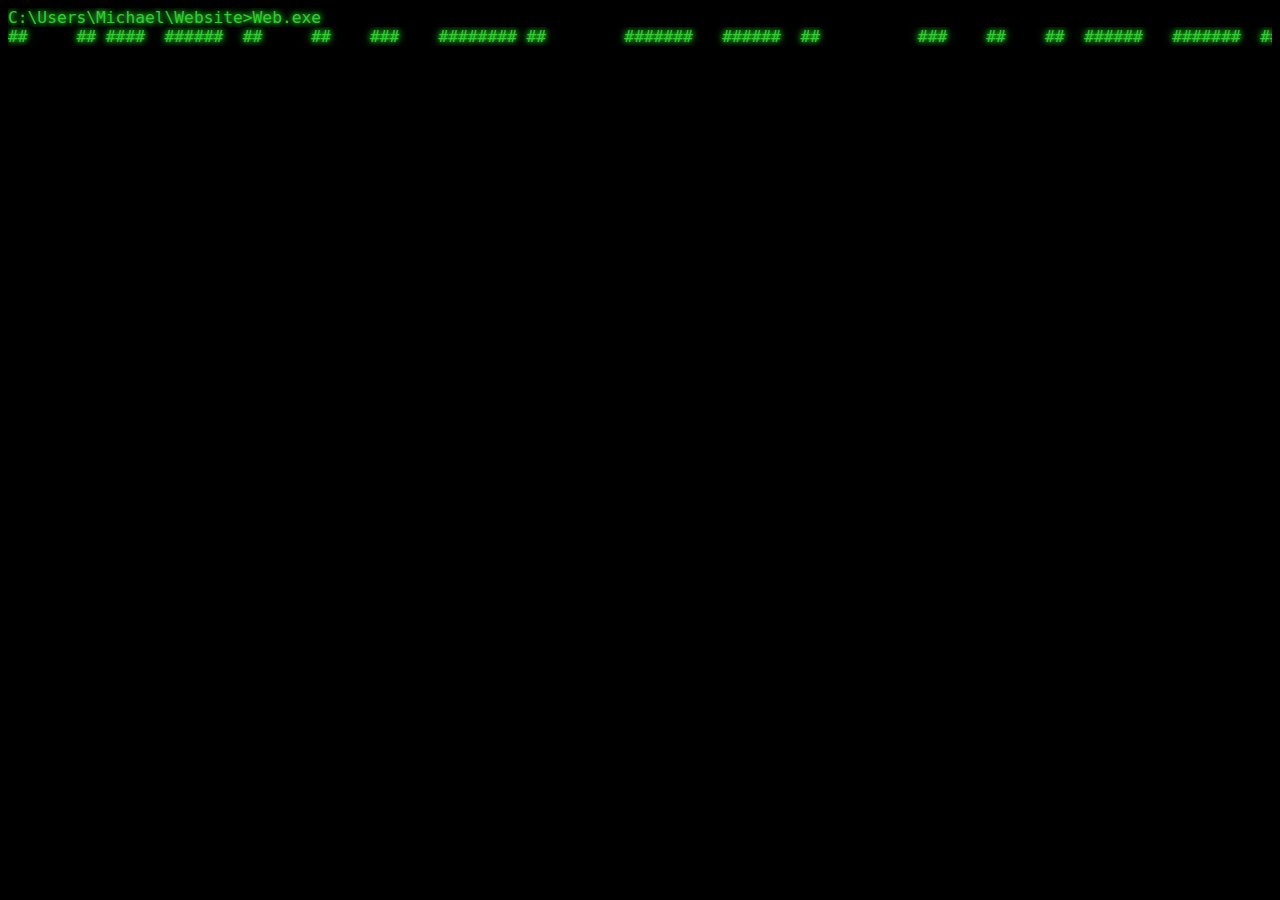
<file: index.html>
<!DOCTYPE html>
<html lang="en">
<head>
  <meta charset="UTF-8">
<!-- Google tag (gtag.js) -->
<script async src="https://www.googletagmanager.com/gtag/js?id=G-X2VX27VWGQ"></script>
<script>
  window.dataLayer = window.dataLayer || [];
  function gtag(){dataLayer.push(arguments);}
  gtag('js', new Date());

  gtag('config', 'G-X2VX27VWGQ');
</script>
  <meta http-equiv="X-UA-Compatible" content="IE=edge">
  <meta name="viewport" content="width=device-width, initial-scale=1.0">
  <link rel="stylesheet" href="styles.css">
  <title>Michael Clayson - Application Developer</title>
  <script defer src="script.js"></script>
</head>
<body>
  <!-- Google Tag Manager (noscript) -->
<noscript><iframe src="https://www.googletagmanager.com/ns.html?id=GTM-PD46RF9"
  height="0" width="0" style="display:none;visibility:hidden"></iframe></noscript>
  <!-- End Google Tag Manager (noscript) -->
  <div class ="terminal" id = "Terminal">
      <div id = "PreviousLines"></div>
      <span id = "CurrentLine"></span>
    </div>
    
  
</body>
</html>
</file>
<file: styles.css>
body{
  font-family: Arial, Helvetica, sans-serif;;
  background-color: #000;
	background-image: 
		radial-gradient(rgba(#fff, 0.125), rgba(#fff, 0)),
		linear-gradient(to bottom, #000, #000 2px, #111 3px);
  background-repeat: repeat-y;
	background-position: center center;
	background-size: cover, 100% 3px;
}

header {
  padding: 50px;
  text-align: left;

  color: white;
  font-size: 30px;
  border-radius: 25px;
}

h1 {
  font-weight: bold;
  margin-top: 0%;
  margin-bottom: 0%;
  font-size: 1.25em;
}

.terminal {
  position: relative;
  
  text-align: left;
  font-size: 1.25em;
  font-family: monospace;
  white-space: normal;
  /*overflow: hidden;*/
  /*width: 0;*/
  color: #32cd32;
  margin-top: 0%;
  margin-bottom: 0%;
}

p{
  white-space: pre; 
  margin-top: 0%;
  margin-bottom: 0%;
  animation: typing 0.5s steps(120, end);
  overflow: hidden;
  text-shadow:  0 0 5px #32cd32, 0px 0px 10px #32cd32;
}

@keyframes typing {
  from { width: 0 }
  to { width: 100% }
}
/*
p {
  position: relative;
  
  text-align: left;
  font-size: 1.25em;
  font-family: monospace;
  white-space: normal;
  /*overflow: hidden;*/
  /*width: 0;*/
  /*
  color: #32cd32;
  margin-top: 0%;
  margin-bottom: 0%;
  white-space: pre; 
} */
.AltText{
  display: none !important;  
}

a{
  color: #32cd32;
}

@keyframes cursor{
  0%, 100%{border-color: transparent;}
  50%{border-color: #32cd32;}
}

@media screen and (max-width: 1600px) {
  .BigText {
      display: none !important;
  }
  .AltText{
    display: inline !important;
  }
}
</file>
